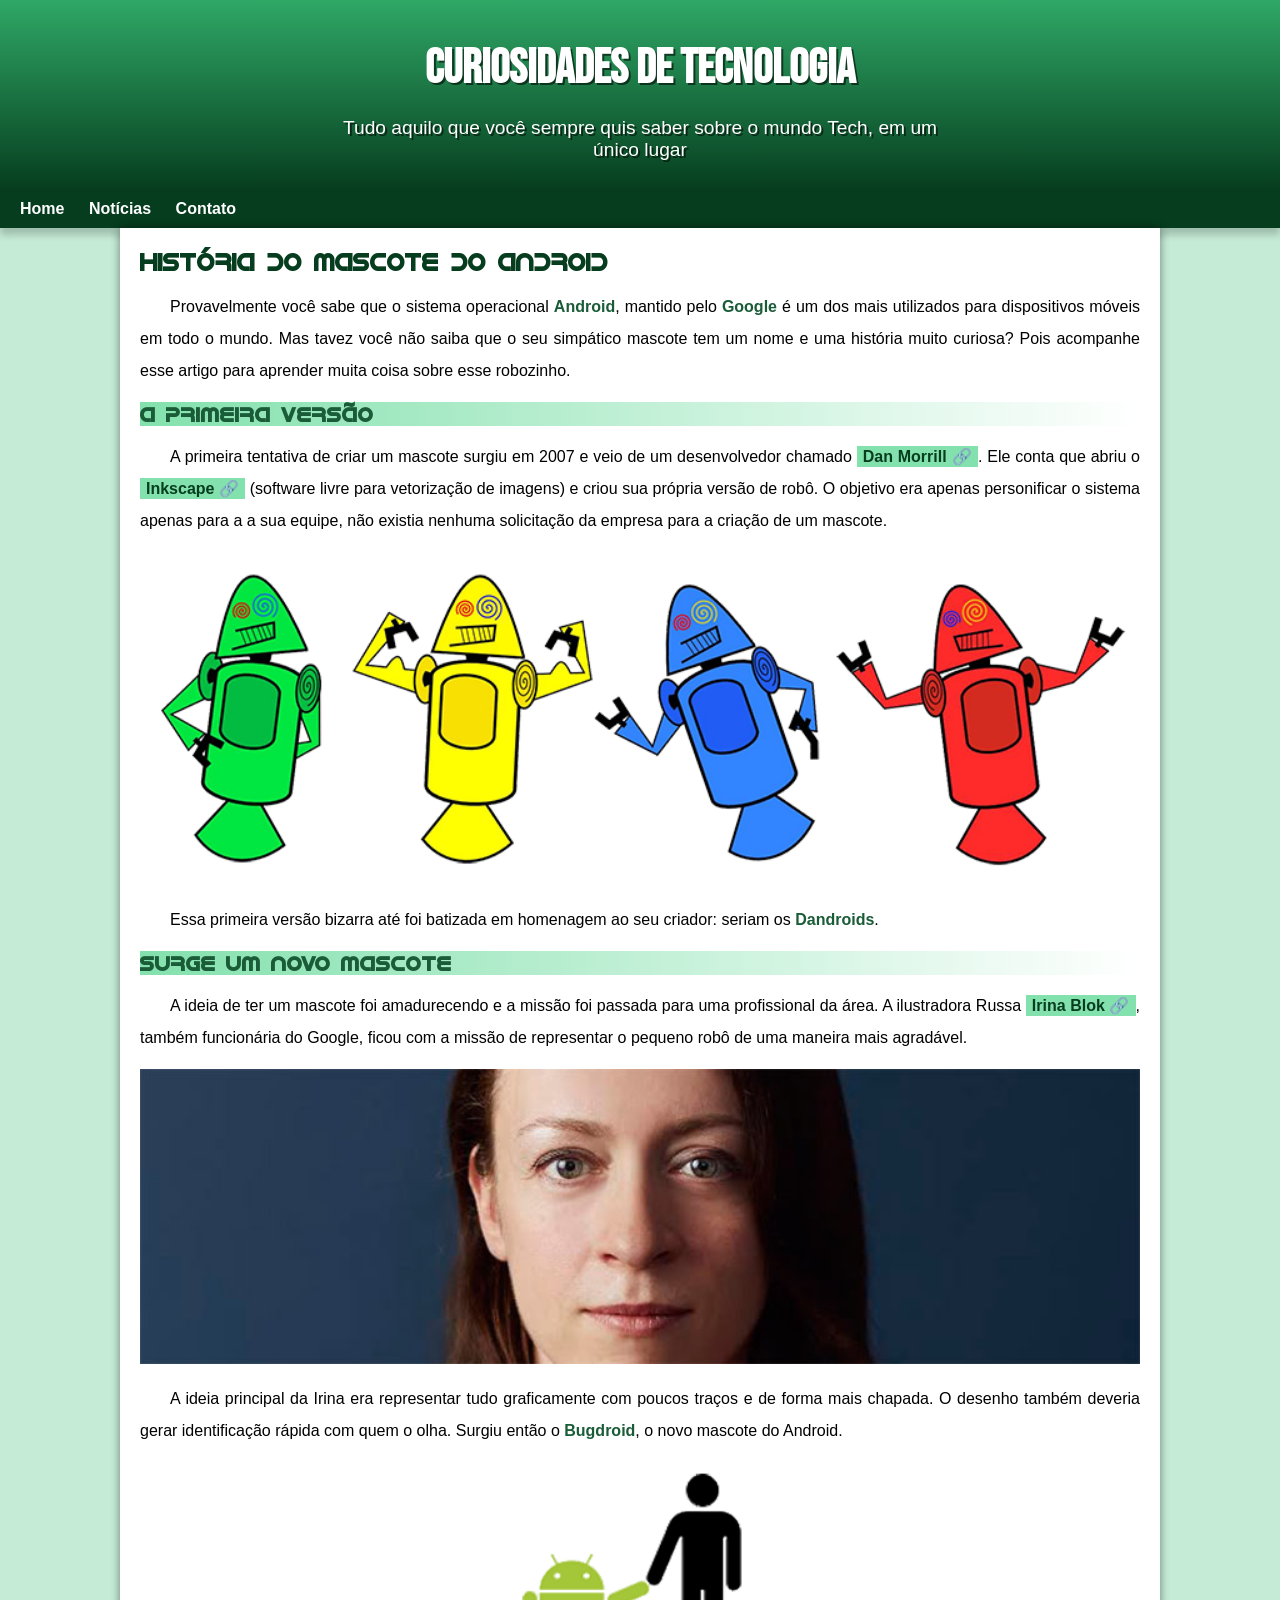
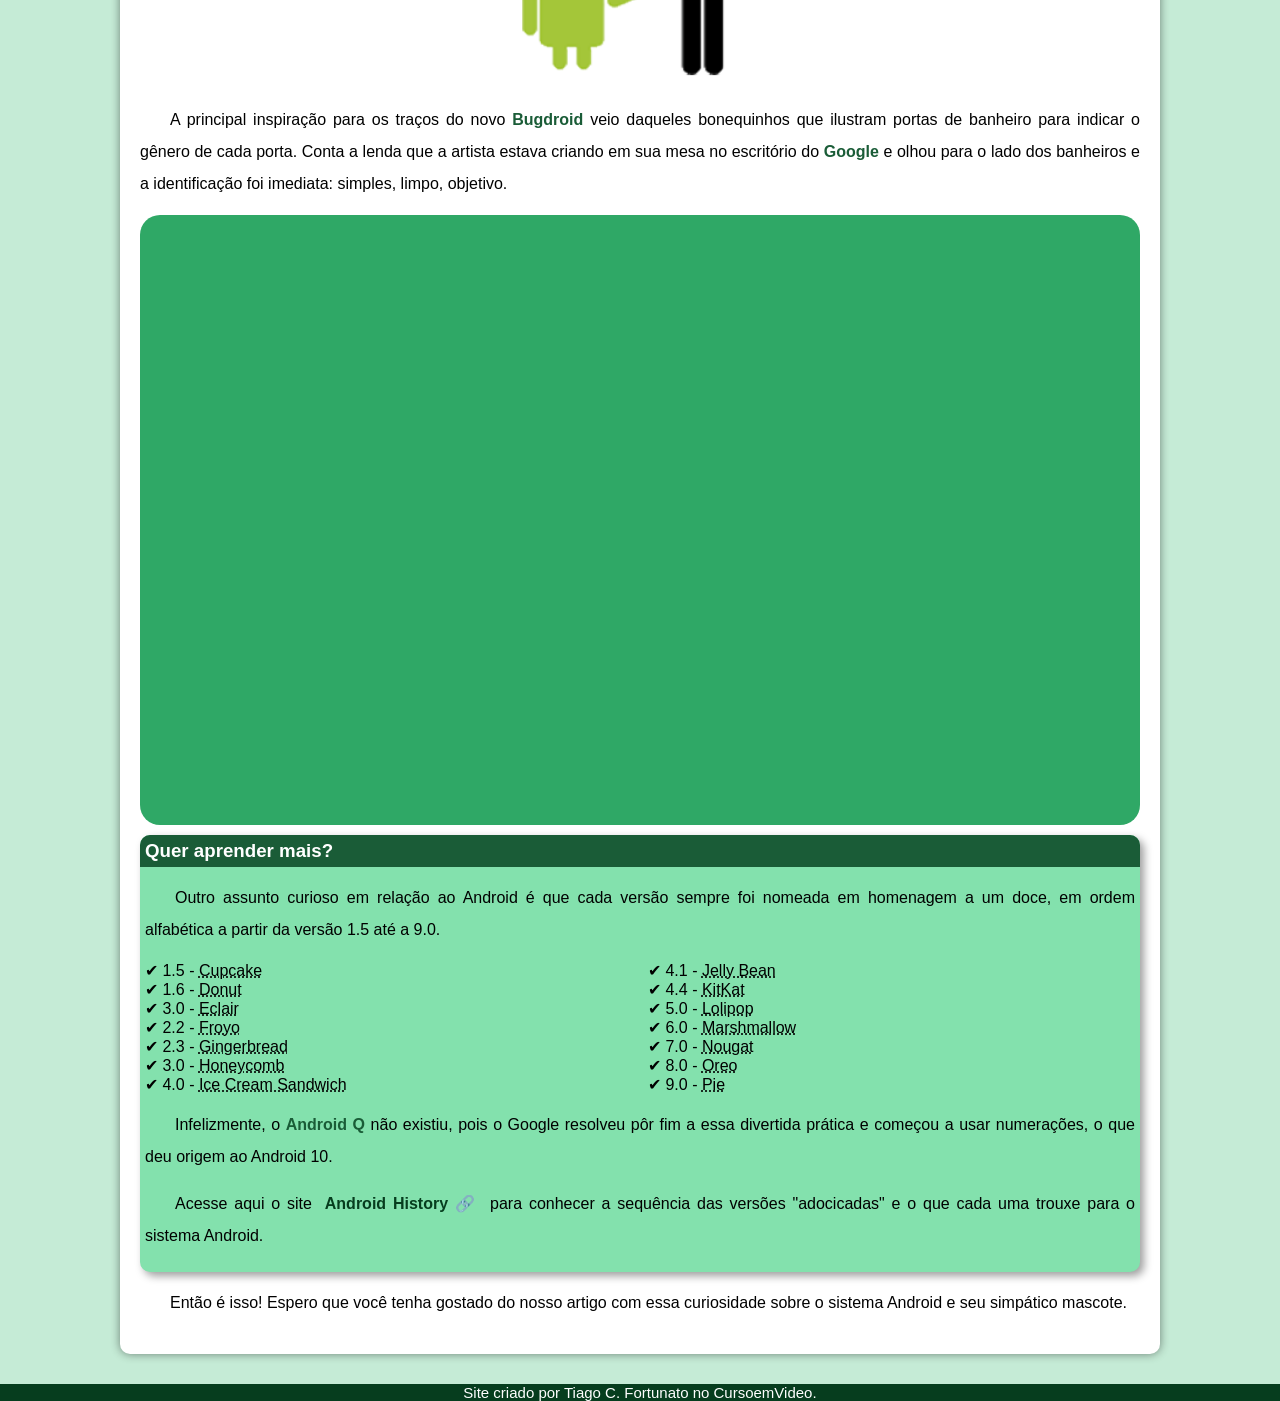
<file: index.html>
<!DOCTYPE html>
<html lang="pt-br">
<head>
    <meta charset="UTF-8">
    <meta http-equiv="X-UA-Compatible" content="IE=edge">
    <meta name="viewport" content="width=device-width, initial-scale=1.0">
    <title>Como surgiu o Android</title>
    <link rel="stylesheet" href="style.css">
    <link rel="shortcut icon" href="imagens/favicon.ico" type="image/x-icon">
</head>
<body>
    <header>
        <h1>CURIOSIDADES DE TECNOLOGIA</h1>
        <p>Tudo aquilo que você sempre quis saber sobre o mundo Tech, em um <br>único lugar</h3>
    </header>
    <nav>
        <a href="#"> Home </a>
        <a href="#"> Notícias </a>
        <a href="#"> Contato </a>
    </nav>
<main>
    <article>
        <h1>História do Mascote do Android</h1>

        <p>Provavelmente você sabe que o sistema operacional <strong>Android</strong>, mantido pelo <strong>Google</strong> é um dos mais utilizados para dispositivos móveis em todo o mundo. Mas tavez você não saiba que o seu simpático mascote tem um nome e uma história muito curiosa? Pois acompanhe esse artigo para aprender muita coisa sobre esse robozinho.</p>

        <h2>A primeira versão</h2>

        <p>A primeira tentativa de criar um mascote surgiu em 2007 e veio de um desenvolvedor chamado <a href="https://ausdroid.net/2013/01/04/dan-morrill-shows-us-the-android-mascots-that-could-have-been/" target="_blank" class="externo">Dan Morrill</a>. Ele conta que abriu o <a href="https://inkscape.org/pt-br/" target="_blank" class="externo">Inkscape</a> (software livre para vetorização de imagens) e criou sua própria versão de robô. O objetivo era apenas personificar o sistema apenas para a a sua equipe, não existia nenhuma solicitação da empresa para a criação de um mascote.</p>

        <picture>
            <source media="(max-width: 600px)" srcset="imagens/dan-droids-pq.png">
            <img src="imagens/dan-droids.png" alt="Primeiro android do Android">
        </picture>

        <p>Essa primeira versão bizarra até foi batizada em homenagem ao seu criador: seriam os <strong>Dandroids</strong>.</p>

        <h2>Surge um novo mascote</h2>

        <p>A ideia de ter um mascote foi amadurecendo e a missão foi passada para uma profissional da área. A ilustradora Russa <a href="https://www.irinablok.com/" target="_blank" class="externo">Irina Blok</a>, também funcionária do Google, ficou com a missão de representar o pequeno robô de uma maneira mais agradável.</p>

        <picture>
            <source media="(max-width: 600px)" srcset="imagens/irina-blok-pq.jpg">
            <img src="imagens/irina-blok.jpg" alt="Irina Blok, criadora do Bugdroid">
        </picture>

        <p>A ideia principal da Irina era representar tudo graficamente com poucos traços e de forma mais chapada. O desenho também deveria gerar identificação rápida com quem o olha. Surgiu então o <strong>Bugdroid</strong>, o novo mascote do Android.</p>

        <img src="imagens/bugdroid.png" class="pequena" alt="Bugdroid">

        <p>A principal inspiração para os traços do novo <strong>Bugdroid</strong>
            veio daqueles bonequinhos que ilustram portas de banheiro para indicar o gênero de cada porta. Conta a lenda que a artista estava criando em sua mesa no escritório do <strong>Google</strong> e olhou para o lado dos banheiros e a identificação foi imediata: simples, limpo, objetivo.</p>

        <div class="video">
            <iframe width="560" height="315" src="https://www.youtube.com/embed/l2UDgpLz20M" title="YouTube video player" frameborder="0" allow="accelerometer; autoplay; clipboard-write; encrypted-media; gyroscope; picture-in-picture" allowfullscreen></iframe>
        </div>    
        
        
        <aside>
            <h3>Quer aprender mais?</h3>
            <p>Outro assunto curioso em relação ao Android é que cada versão sempre foi nomeada em homenagem a um doce, em ordem alfabética a partir da versão 1.5 até a 9.0.</p>
            <ul>
                <li>1.5 - <abbr title="Bolo de Copo">Cupcake</abbr></li>
                <li>1.6 - <abbr title="Rosquinha">Donut</abbr></li>
                <li>3.0 - <abbr title="Bomba">Eclair</abbr></li>
                <li>2.2 - <abbr title="Iogurte Congelado">Froyo</abbr></li>
                <li>2.3 - <abbr title="Biscoito de Gengibre">Gingerbread</abbr></li>
                <li>3.0 - <abbr title="Favo de mel">Honeycomb</abbr></li>
                <li>4.0 - <abbr title="Sanduíche de Sorvete">Ice Cream Sandwich</abbr></li>
                <li>4.1 - <abbr title="Jujuba">Jelly Bean</abbr></li>
                <li>4.4 - <abbr title="KitKat">KitKat</abbr></li>
                <li>5.0 - <abbr title="Pirulito">Lolipop</abbr></li>
                <li>6.0 - <abbr title="Marshmallow">Marshmallow</abbr></li>
                <li>7.0 - <abbr title="torrone">Nougat</abbr></li>
                <li>8.0 - <abbr title="Oreo">Oreo</abbr></li>
                <li>9.0 - <abbr title="Torta">Pie</abbr></li>
            </ul>
            <p>Infelizmente, o <strong>Android Q</strong> não existiu, pois o Google resolveu pôr fim a essa divertida prática e começou a usar numerações, o que deu origem ao Android 10.</p>
            <p>Acesse aqui o site <a href="https://www.android.com/intl/en_uk/history/#/donut" target="_blank" class="externo">Android History</a> para conhecer a sequência das versões "adocicadas" e o que cada uma trouxe para o sistema Android.</p>
        </aside>

        <p>Então é isso! Espero que você tenha gostado do nosso artigo com essa curiosidade sobre o sistema Android e seu simpático mascote.</p>
    </article>
</main>
<footer>Site criado por <a href="https://github.com/TiagoCarvalhoFortunato" target="_blank">Tiago C. Fortunato</a> no CursoemVideo.</footer>
</body>
</html>
</file>
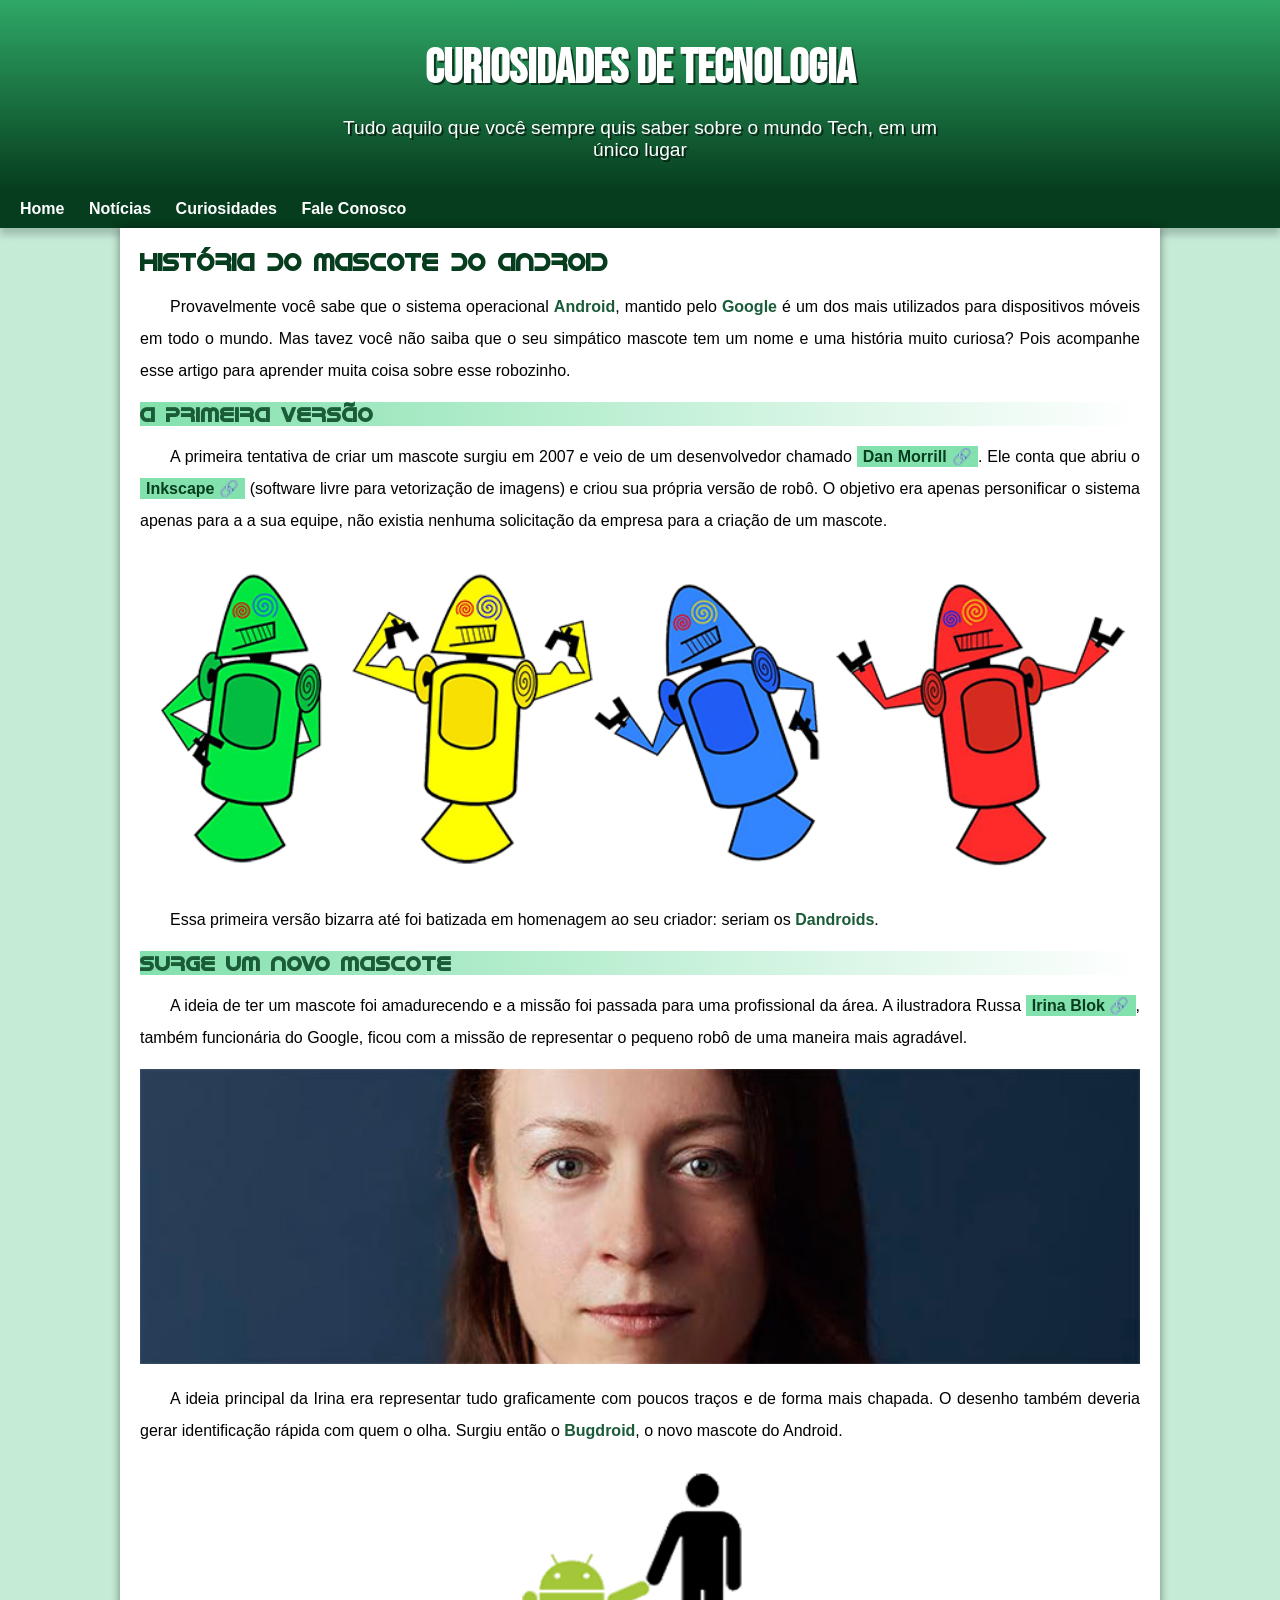
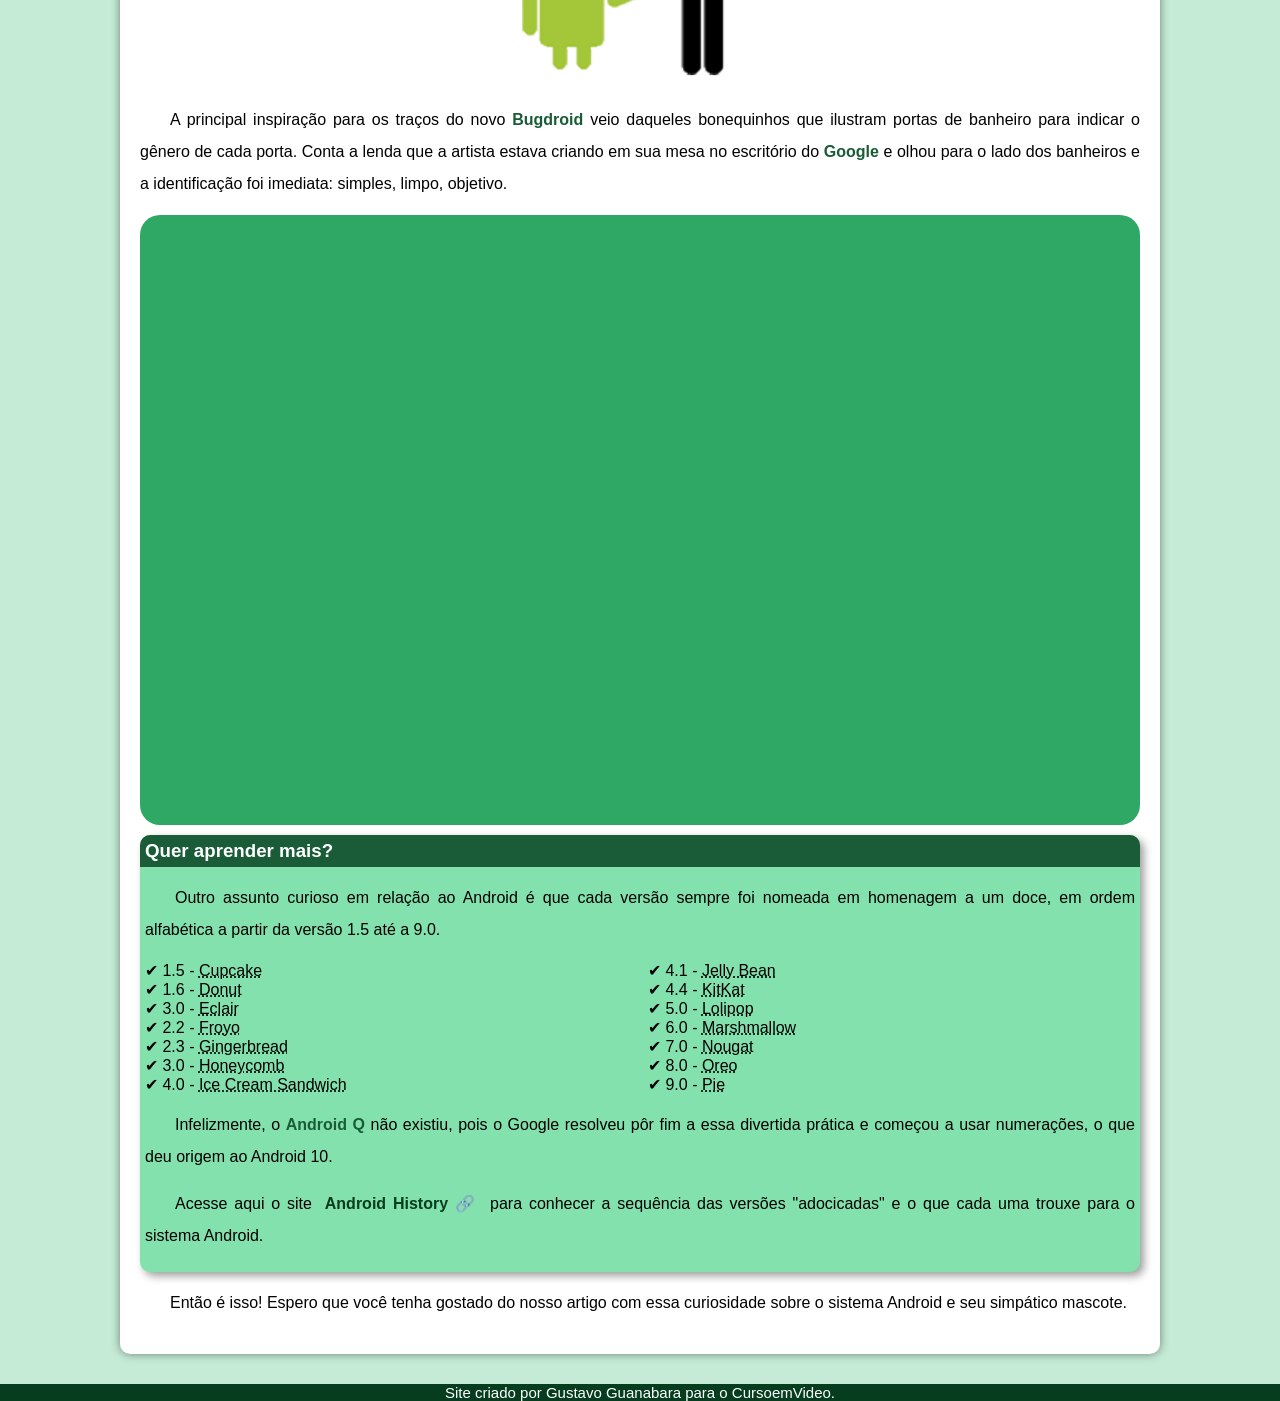
<file: index.html.html>
<!DOCTYPE html>
<html lang="pt-br">
<head>
    <meta charset="UTF-8">
    <meta http-equiv="X-UA-Compatible" content="IE=edge">
    <meta name="viewport" content="width=device-width, initial-scale=1.0">
    <title>Como surgiu o Android</title>
    <link rel="stylesheet" href="style.css">
    <link rel="shortcut icon" href="imagens/favicon.ico" type="image/x-icon">
</head>
<body>
    <header>
        <h1>CURIOSIDADES DE TECNOLOGIA</h1>
        <p>Tudo aquilo que você sempre quis saber sobre o mundo Tech, em um <br>único lugar</h3>
    </header>
    <nav>
        <a href="#"> Home </a>
        <a href="#"> Notícias </a>
        <a href="#"> Curiosidades </a>
        <a href="#"> Fale Conosco </a>
    </nav>
<main>
    <article>
        <h1>História do Mascote do Android</h1>

        <p>Provavelmente você sabe que o sistema operacional <strong>Android</strong>, mantido pelo <strong>Google</strong> é um dos mais utilizados para dispositivos móveis em todo o mundo. Mas tavez você não saiba que o seu simpático mascote tem um nome e uma história muito curiosa? Pois acompanhe esse artigo para aprender muita coisa sobre esse robozinho.</p>

        <h2>A primeira versão</h2>

        <p>A primeira tentativa de criar um mascote surgiu em 2007 e veio de um desenvolvedor chamado <a href="https://ausdroid.net/2013/01/04/dan-morrill-shows-us-the-android-mascots-that-could-have-been/" target="_blank" class="externo">Dan Morrill</a>. Ele conta que abriu o <a href="https://inkscape.org/pt-br/" target="_blank" class="externo">Inkscape</a> (software livre para vetorização de imagens) e criou sua própria versão de robô. O objetivo era apenas personificar o sistema apenas para a a sua equipe, não existia nenhuma solicitação da empresa para a criação de um mascote.</p>

        <picture>
            <source media="(max-width: 600px)" srcset="imagens/dan-droids-pq.png">
            <img src="imagens/dan-droids.png" alt="Primeiro android do Android">
        </picture>

        <p>Essa primeira versão bizarra até foi batizada em homenagem ao seu criador: seriam os <strong>Dandroids</strong>.</p>

        <h2>Surge um novo mascote</h2>

        <p>A ideia de ter um mascote foi amadurecendo e a missão foi passada para uma profissional da área. A ilustradora Russa <a href="https://www.irinablok.com/" target="_blank" class="externo">Irina Blok</a>, também funcionária do Google, ficou com a missão de representar o pequeno robô de uma maneira mais agradável.</p>

        <picture>
            <source media="(max-width: 600px)" srcset="imagens/irina-blok-pq.jpg">
            <img src="imagens/irina-blok.jpg" alt="Irina Blok, criadora do Bugdroid">
        </picture>

        <p>A ideia principal da Irina era representar tudo graficamente com poucos traços e de forma mais chapada. O desenho também deveria gerar identificação rápida com quem o olha. Surgiu então o <strong>Bugdroid</strong>, o novo mascote do Android.</p>

        <img src="imagens/bugdroid.png" class="pequena" alt="Bugdroid">

        <p>A principal inspiração para os traços do novo <strong>Bugdroid</strong>
            veio daqueles bonequinhos que ilustram portas de banheiro para indicar o gênero de cada porta. Conta a lenda que a artista estava criando em sua mesa no escritório do <strong>Google</strong> e olhou para o lado dos banheiros e a identificação foi imediata: simples, limpo, objetivo.</p>

        <div class="video">
            <iframe width="560" height="315" src="https://www.youtube.com/embed/l2UDgpLz20M" title="YouTube video player" frameborder="0" allow="accelerometer; autoplay; clipboard-write; encrypted-media; gyroscope; picture-in-picture" allowfullscreen></iframe>
        </div>    
        
        
        <aside>
            <h3>Quer aprender mais?</h3>
            <p>Outro assunto curioso em relação ao Android é que cada versão sempre foi nomeada em homenagem a um doce, em ordem alfabética a partir da versão 1.5 até a 9.0.</p>
            <ul>
                <li>1.5 - <abbr title="Bolo de Copo">Cupcake</abbr></li>
                <li>1.6 - <abbr title="Rosquinha">Donut</abbr></li>
                <li>3.0 - <abbr title="Bomba">Eclair</abbr></li>
                <li>2.2 - <abbr title="Iogurte Congelado">Froyo</abbr></li>
                <li>2.3 - <abbr title="Biscoito de Gengibre">Gingerbread</abbr></li>
                <li>3.0 - <abbr title="Favo de mel">Honeycomb</abbr></li>
                <li>4.0 - <abbr title="Sanduíche de Sorvete">Ice Cream Sandwich</abbr></li>
                <li>4.1 - <abbr title="Jujuba">Jelly Bean</abbr></li>
                <li>4.4 - <abbr title="KitKat">KitKat</abbr></li>
                <li>5.0 - <abbr title="Pirulito">Lolipop</abbr></li>
                <li>6.0 - <abbr title="Marshmallow">Marshmallow</abbr></li>
                <li>7.0 - <abbr title="torrone">Nougat</abbr></li>
                <li>8.0 - <abbr title="Oreo">Oreo</abbr></li>
                <li>9.0 - <abbr title="Torta">Pie</abbr></li>
            </ul>
            <p>Infelizmente, o <strong>Android Q</strong> não existiu, pois o Google resolveu pôr fim a essa divertida prática e começou a usar numerações, o que deu origem ao Android 10.</p>
            <p>Acesse aqui o site <a href="https://www.android.com/intl/en_uk/history/#/donut" target="_blank" class="externo">Android History</a> para conhecer a sequência das versões "adocicadas" e o que cada uma trouxe para o sistema Android.</p>
        </aside>

        <p>Então é isso! Espero que você tenha gostado do nosso artigo com essa curiosidade sobre o sistema Android e seu simpático mascote.</p>
    </article>
</main>
<footer>Site criado por <a href="https://gustavoguanabara.github.io/" target="_blank">Gustavo Guanabara</a> para o CursoemVideo.</footer>
</body>
</html>
</file>
<file: style.css>
@charset "UTF-8";
@import url('https://fonts.googleapis.com/css2?family=Bebas+Neue&display=swap');

@font-face {
    font-family: 'idroid';
    src: url('fontes/idroid.otf') format('opentype');
    font-weight: normal
}

* {
    margin: 0px;
    padding: 0px;
}

:root {
    --cor0: #c5ebd6;
    --cor1: #83e1ad;
    --cor2: #3ddc84;
    --cor3: #2fa866;
    --cor4: #1a5c37;
    --cor5: #063d1e;

    --font-padrao: Arial, Verdana, Helvetica, sans-serif;
    --font-destaque: 'Bebas Neue', 'cursive';
    --font-android: 'idroid', 'cursive';
}


body {
    background-color: var(--cor0);
    font-family: var(--font-padrao);
}

header {
    background-image: linear-gradient(to bottom, var(--cor3), var(--cor5));
    min-height: 150px;
    text-align: center;
    padding-top: 40px;
}

header > h1 {
    font-size: 3em;
    color: white;
    font-family: var(--font-destaque);
    margin-bottom: 20px;
    text-shadow: 2px 2px 0px rgba(0, 0, 0, 0.568);
}

header > p {
    color: white;
    font-family: var(--font-padrao);
    font-size: 1.2em;
    max-width: 600px;
    margin: auto;
    padding-left: 10px;
    padding-right: 10px;
    text-shadow: 2px 2px 0px rgba(0, 0, 0, 0.568);
}

nav {
    padding: 10px;
    background-color: var(--cor5);
    box-shadow: 0px 7px 7px rgba(0, 0, 0, 0.192);
}

nav > a {
    color: white;
    padding: 10px;
    border-radius: 5px;
    text-decoration: none;
    font-weight: bold;
    transition-duration: .5s;
}

nav > a:hover {
    background-color: var(--cor3);
    color: var(--cor5);

}

main {
    padding: 20px;
    min-height: 300px;
    max-width: 1000px;
    margin: auto;
    margin-bottom: 30px;
    background-color: white;
    box-shadow: 0px 0px 10px rgba(0, 0, 0, 0.452);
    border-radius: 0px 0px 10px 10px;
}

main h1{
    color: var(--cor5);
    font-family: var(--font-android);
}

main h2{
    color: var(--cor4);
    font-family: var(--font-android);
    font-size: 1.3em;
    background-image: linear-gradient(to right, var(--cor1), transparent);
}

main p {
    margin: 15px 0px;
    text-align: justify;
    text-indent: 30px;
    line-height: 2em;
    font-size: 1em;
}

main a {
    text-decoration: none;
    font-weight: bold;
    color: var(--cor5);
    background-color: var(--cor1);
    padding: 2px 6px;
}

main a:hover {
    text-decoration: underline;
    color: var(--cor4);
}

main strong {
    color: var(--cor4);
    font-weight: bold;

}

main img {
    width: 100%;
}

main img.pequena { 
    max-width: 350px;
    display: block;
    margin: auto;
}

.video {
    background-color: var(--cor3);
    padding: 20px;
    position: relative;
    padding-bottom: 59%;
    border-radius: 20px;
    margin-bottom: 10px;
}

.video > iframe {
    position: absolute  ;
    top: 5%;
    left: 5%;
    width: 90%;
    height: 90%;
}

a.externo::after {
    content: '\0020\1F517';
}

aside {
    box-shadow: 4px 4px 8px rgba(0, 0, 0, 0.384);
    padding: 5px;
    border-radius: 10px;
    background-color: var(--cor1);
}

aside h3 {
    border-radius: 10px 10px 0px 0px ;
    margin: -5px -5px 0px -5px;
    padding: 5px;
    color: white;
    background-color: var(--cor4);
}

aside ul {
    columns: 2;
    list-style-type: '\2714\0020\0020';
    list-style-position: inside;
}

footer {
    background-color: var(--cor5);
    color: white;
    text-align: center;
    font-size: 15px;
}

footer a {
    text-decoration: none;
    color: white;
}

footer a:hover {
    text-decoration: underline;
    color: var(--cor3);
}
</file>
